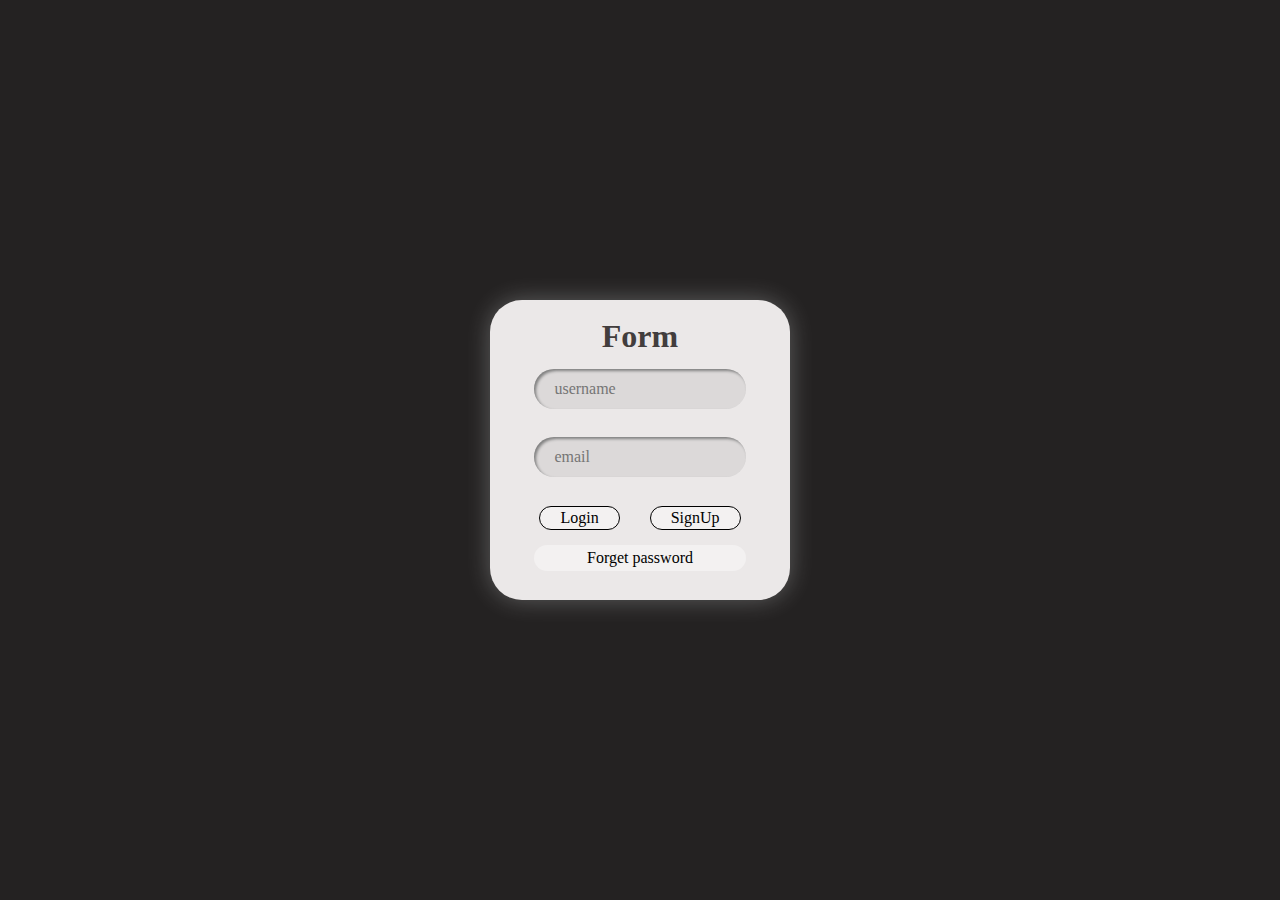
<file: Login form -1/index.html>
<!DOCTYPE html>
<html lang="en">
  <head>
    <meta charset="UTF-8" />
    <meta name="viewport" content="width=device-width, initial-scale=1.0" />
    <title>Login form 1</title>
    <link rel="stylesheet" href="styles.css" />
  </head>
  <body>
    <div class="wrapper">
      <form action="#">
        <h1>Form</h1>
        <div class="input-box">
          <input type="text" placeholder="username" />
          <input type="email" name="email" id="email" placeholder="email" />

          <div class="lo-si">
            <button>Login</button>
            <button>SignUp</button>
          </div>
          <div class="forget">
            <button>Forget password</button>
          </div>
        </div>
      </form>
    </div>
  </body>
</html>
</file>
<file: Login form -1/styles.css>
* {
  padding: 0;
  margin: 0;
  box-sizing: border-box;
  font-family: Cambria, Cochin, Georgia, Times, "Times New Roman", serif;
}
button {
  cursor: pointer;
}
.wrapper {
  height: 100vh;
  display: flex;
  align-items: center;
  justify-content: center;
  background: rgb(36, 34, 34);
}

form {
  height: 300px;
  width: 300px;
  border-radius: 2rem;
  background: rgb(235, 232, 232);
  padding: 18px;
  box-shadow: 0 0 25px rgba(232, 235, 236, 0.3);
  transition: 0.2s ease-in-out;
}
form:hover {
  transform: scale(1.03);
  transition: 0.2s ease-in-out;
}

form h1 {
  text-align: center;
  font-size: 2rem;
  color: rgb(66, 61, 61);
  transition: all 0.2s ease-in-out;

  &:hover {
    color: black;
  }
}
.input-box {
  display: flex;
  flex-direction: column;
  justify-content: center;
  align-items: center;
}
.input-box input {
  font-size: medium;
  width: 80%;
  height: 10px;
  padding: 20px;
  margin: 14px 0px;
  border-radius: 2rem;
  border: none;
  outline: none;
  background: #54545419;
  box-shadow: inset 2px 2px 3px gray;
}

.lo-si {
  display: flex;
  justify-content: space-around;
  align-items: center;
}
.lo-si button {
  font-size: 1rem;
  font-weight: 500;
  padding: 2px 20px;
  margin: 15px;
  border: 1px solid black;
  border-radius: 2rem;
  background: rgb(243, 241, 241);
}
.lo-si button:hover {
  background: #373737;
  color: white;
  transition: 0.2s ease-in-out;
}

.forget,
button {
  display: block;
  outline: none;
  border: none;
  width: 80%;
  margin: 0 auto;
  padding: 2px;
  font-size: 1rem;
  border-radius: 2rem;
  background: rgb(243, 241, 241);
}

.forget > button:hover {
  background-color: rgb(215, 78, 78);
  width: 100%;
  color: white;
  transition: all 0.2s ease-in-out;
}
</file>
